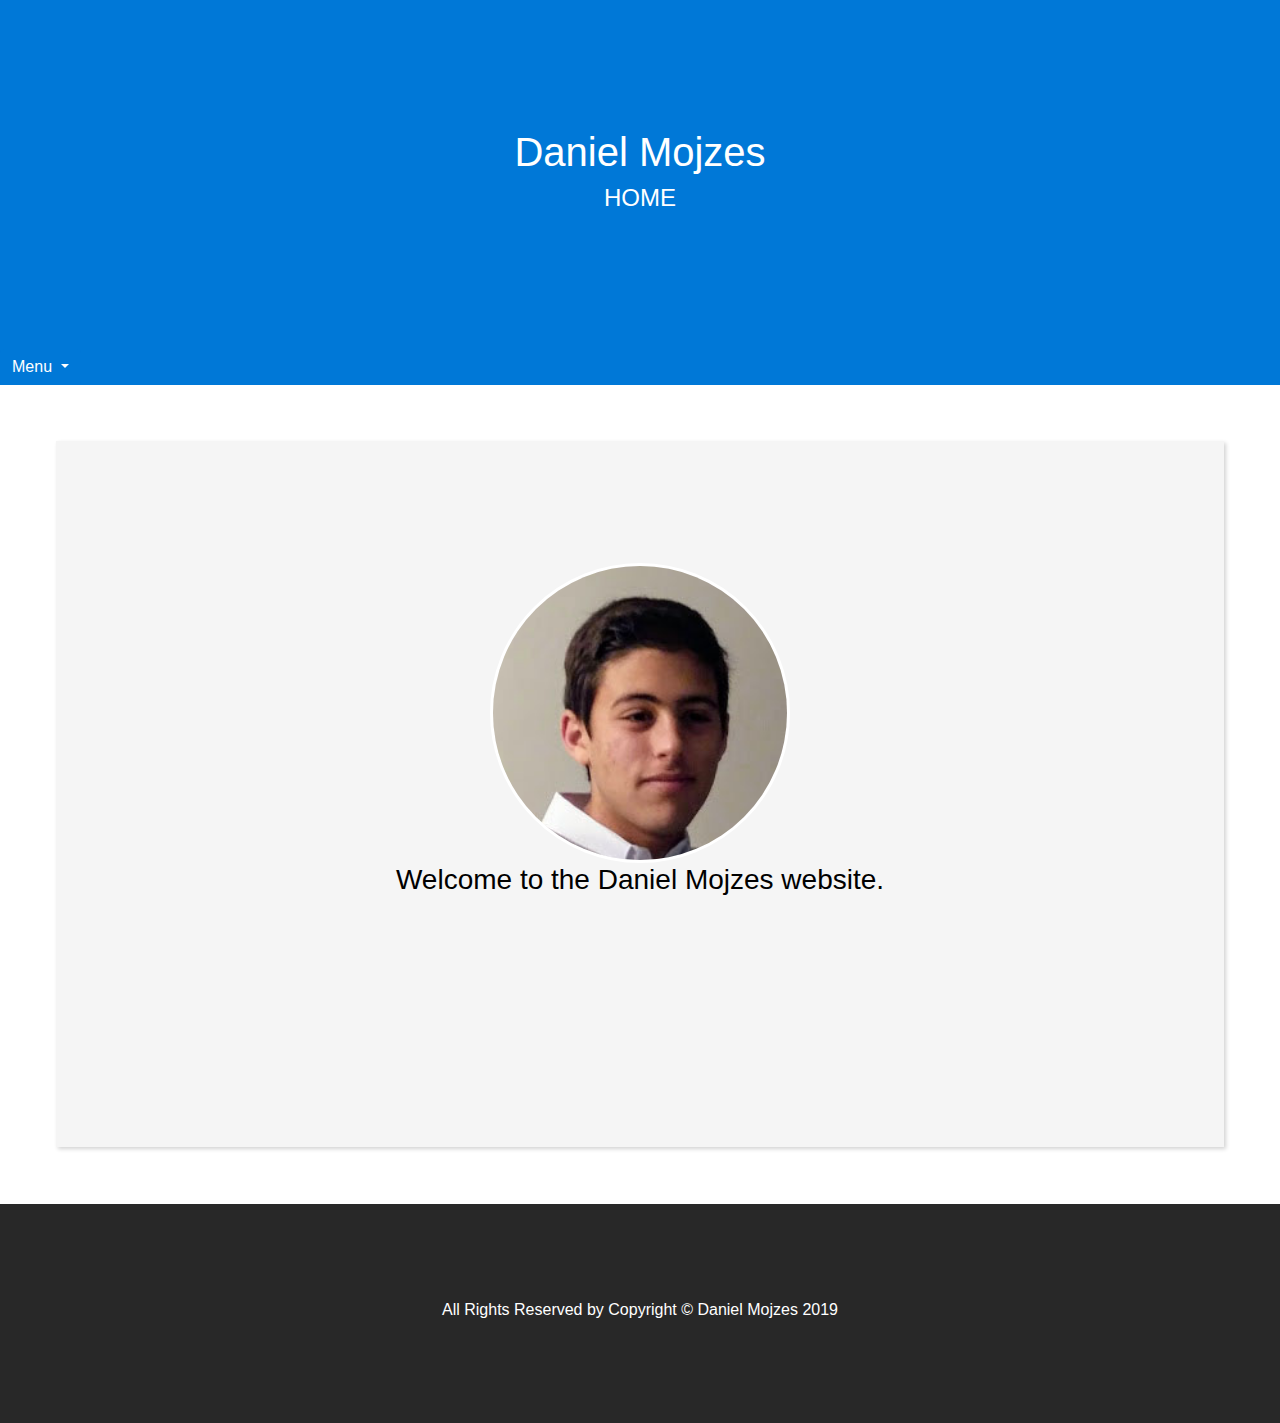
<file: index.html>
<!DOCTYPE html>
<html lang="en">
    <head>
        <meta charset="utf-8">
        <meta name="viewport" content="width=device-width, initial-scale=1, shrink-to-fit=no">

        <link rel="stylesheet" href="https://stackpath.bootstrapcdn.com/bootstrap/4.3.1/css/bootstrap.min.css" integrity="sha384-ggOyR0iXCbMQv3Xipma34MD+dH/1fQ784/j6cY/iJTQUOhcWr7x9JvoRxT2MZw1T" crossorigin="anonymous">
        <script src="https://code.jquery.com/jquery-3.3.1.slim.min.js" integrity="sha384-q8i/X+965DzO0rT7abK41JStQIAqVgRVzpbzo5smXKp4YfRvH+8abtTE1Pi6jizo" crossorigin="anonymous"></script>
        <script src="https://cdnjs.cloudflare.com/ajax/libs/popper.js/1.14.7/umd/popper.min.js" integrity="sha384-UO2eT0CpHqdSJQ6hJty5KVphtPhzWj9WO1clHTMGa3JDZwrnQq4sF86dIHNDz0W1" crossorigin="anonymous"></script>
        <script src="https://stackpath.bootstrapcdn.com/bootstrap/4.3.1/js/bootstrap.min.js" integrity="sha384-JjSmVgyd0p3pXB1rRibZUAYoIIy6OrQ6VrjIEaFf/nJGzIxFDsf4x0xIM+B07jRM" crossorigin="anonymous"></script>
        <link rel="stylesheet" href="styles.css">
        <link rel="stylesheet" href="sass.css">
        <title>Home | Daniel Mojzes</title>
    </head>
    <body>
        <div class="head">
          <h1>Daniel Mojzes</h1>
          <h4>HOME</h4>
        </div>

        <div class="nav">
            <div class="dropdown">
                <button class="btn btn-secondary dropdown-toggle" type="button" id="dropdownMenuButton" data-toggle="dropdown" aria-haspopup="true" aria-expanded="false">
                  Menu
                </button>
                <div class="dropdown-menu" aria-labelledby="dropdownMenuButton">
                    <a class="dropdown-item" href="index.html">Home</a>
                    <a class="dropdown-item" href="about.html">About</a>
                    <a class="dropdown-item" href="projects.html">Projects</a>
                    <a class="dropdown-item" href="qualifications.html">Qualifications</a>
                </div>
            </div>
        </div>

        <div class="main">
          <div class="section">
              <a href="about.html">
                <img class="image" src="Danielsquare.jpg" alt="Daniel Mojzes">
              </a>
              <h3>Welcome to the Daniel Mojzes website.</h3>
          </div>
        </div>

        <div class="foot">
            <h6>All Rights Reserved by Copyright © Daniel Mojzes 2019</h6>
        </div>
    </body>
</html>
</file>
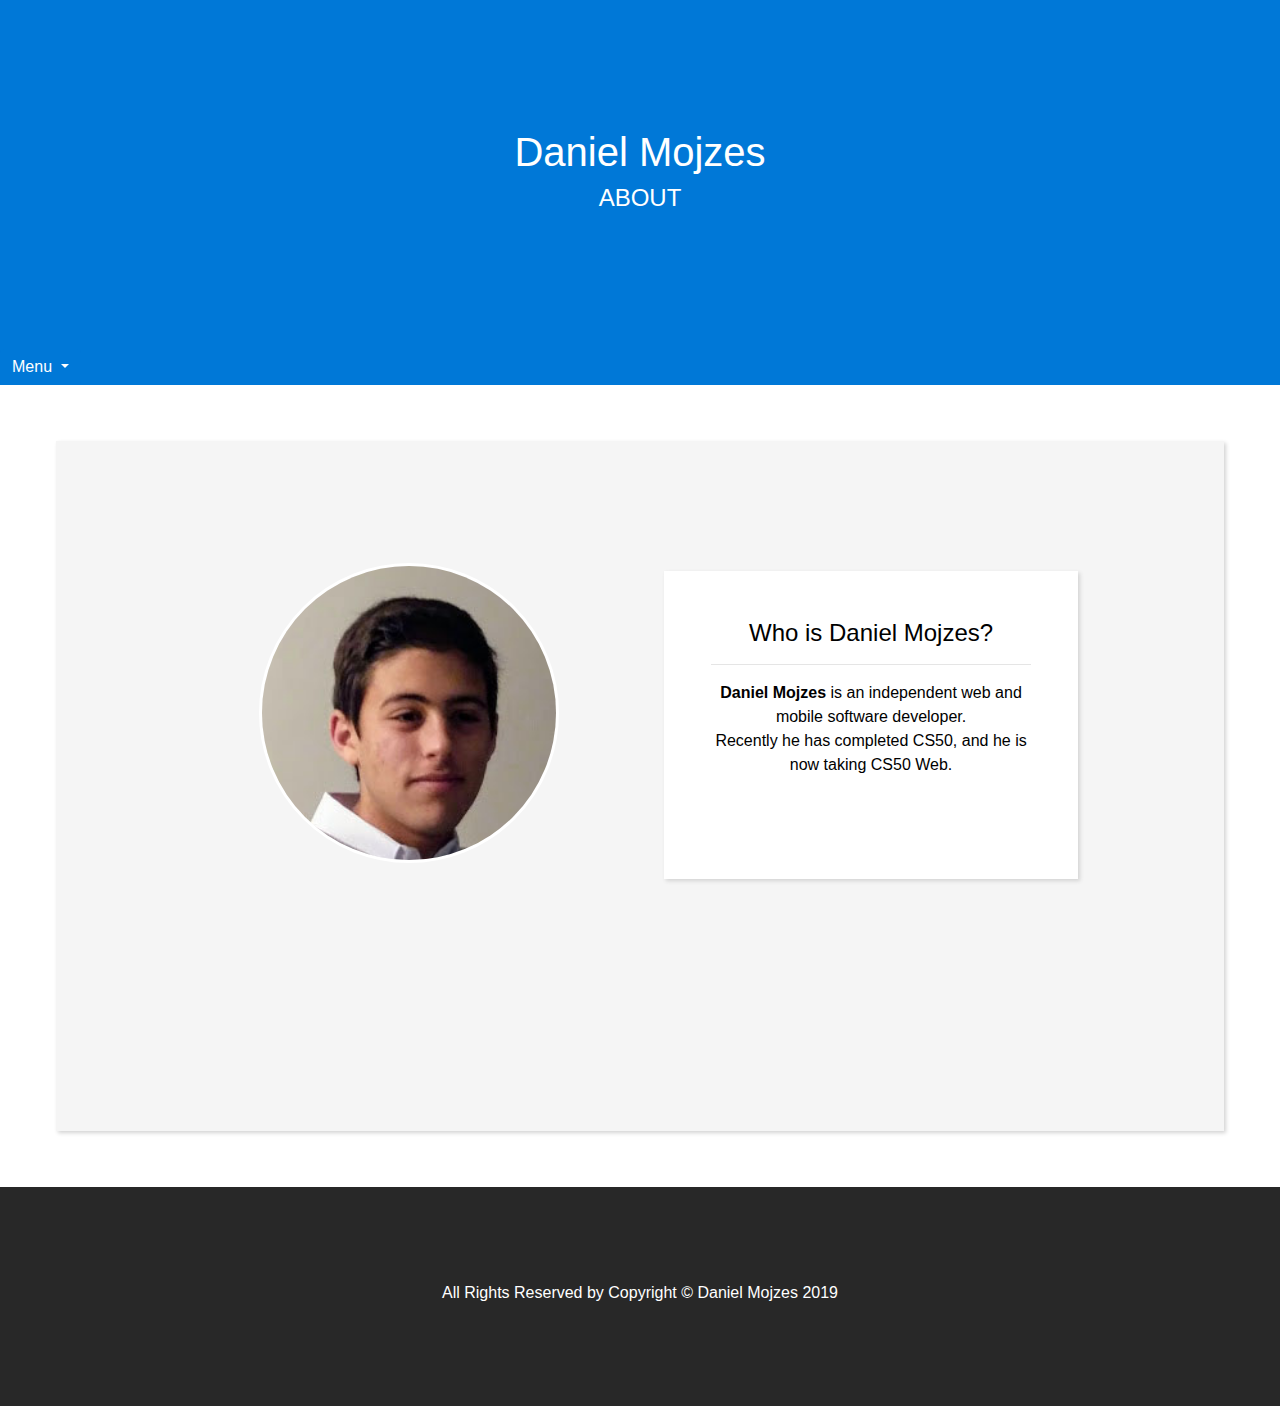
<file: about.html>
<!DOCTYPE html>
<html lang="en">
    <head>
        <meta charset="utf-8">
        <meta name="viewport" content="width=device-width, initial-scale=1, shrink-to-fit=no">

        <link rel="stylesheet" href="https://stackpath.bootstrapcdn.com/bootstrap/4.3.1/css/bootstrap.min.css" integrity="sha384-ggOyR0iXCbMQv3Xipma34MD+dH/1fQ784/j6cY/iJTQUOhcWr7x9JvoRxT2MZw1T" crossorigin="anonymous">
        <script src="https://code.jquery.com/jquery-3.3.1.slim.min.js" integrity="sha384-q8i/X+965DzO0rT7abK41JStQIAqVgRVzpbzo5smXKp4YfRvH+8abtTE1Pi6jizo" crossorigin="anonymous"></script>
        <script src="https://cdnjs.cloudflare.com/ajax/libs/popper.js/1.14.7/umd/popper.min.js" integrity="sha384-UO2eT0CpHqdSJQ6hJty5KVphtPhzWj9WO1clHTMGa3JDZwrnQq4sF86dIHNDz0W1" crossorigin="anonymous"></script>
        <script src="https://stackpath.bootstrapcdn.com/bootstrap/4.3.1/js/bootstrap.min.js" integrity="sha384-JjSmVgyd0p3pXB1rRibZUAYoIIy6OrQ6VrjIEaFf/nJGzIxFDsf4x0xIM+B07jRM" crossorigin="anonymous"></script>
        <link rel="stylesheet" href="styles.css">
        <link rel="stylesheet" href="sass.css">
        <title>About | Daniel Mojzes</title>
    </head>
    <body>
        <div class="head">
          <h1>Daniel Mojzes</h1>
          <h4>ABOUT</h4>
        </div>

        <div class="nav">
            <div class="dropdown">
                <button class="btn btn-secondary dropdown-toggle" type="button" id="dropdownMenuButton" data-toggle="dropdown" aria-haspopup="true" aria-expanded="false">
                  Menu
                </button>
                <div class="dropdown-menu" aria-labelledby="dropdownMenuButton">
                    <a class="dropdown-item" href="index.html">Home</a>
                    <a class="dropdown-item" href="about.html">About</a>
                    <a class="dropdown-item" href="projects.html">Projects</a>
                    <a class="dropdown-item" href="qualifications.html">Qualifications</a>
                </div>
            </div>
        </div>

        <div class="main">
          <div class="section">
          <div class="container">
              <div class="row">
                  <div class="col-sm">
                      <img class="image" src="Danielsquare.jpg" alt="Daniel Mojzes">
                  </div>
                  <div class="col-sm">
                      <div class="section2">
                          <h4>Who is Daniel Mojzes?</h4>
                          <hr>
                          <p><b>Daniel Mojzes</b> is an independent web and mobile software developer. <br>
                          Recently he has completed CS50, and he is now taking CS50 Web.</p>
                      </div>
                  </div>
              </div>
            </div>
            </div>
        </div>

        <div class="foot">
            <h6>All Rights Reserved by Copyright © Daniel Mojzes 2019</h6>
        </div>
    </body>
</html>
</file>
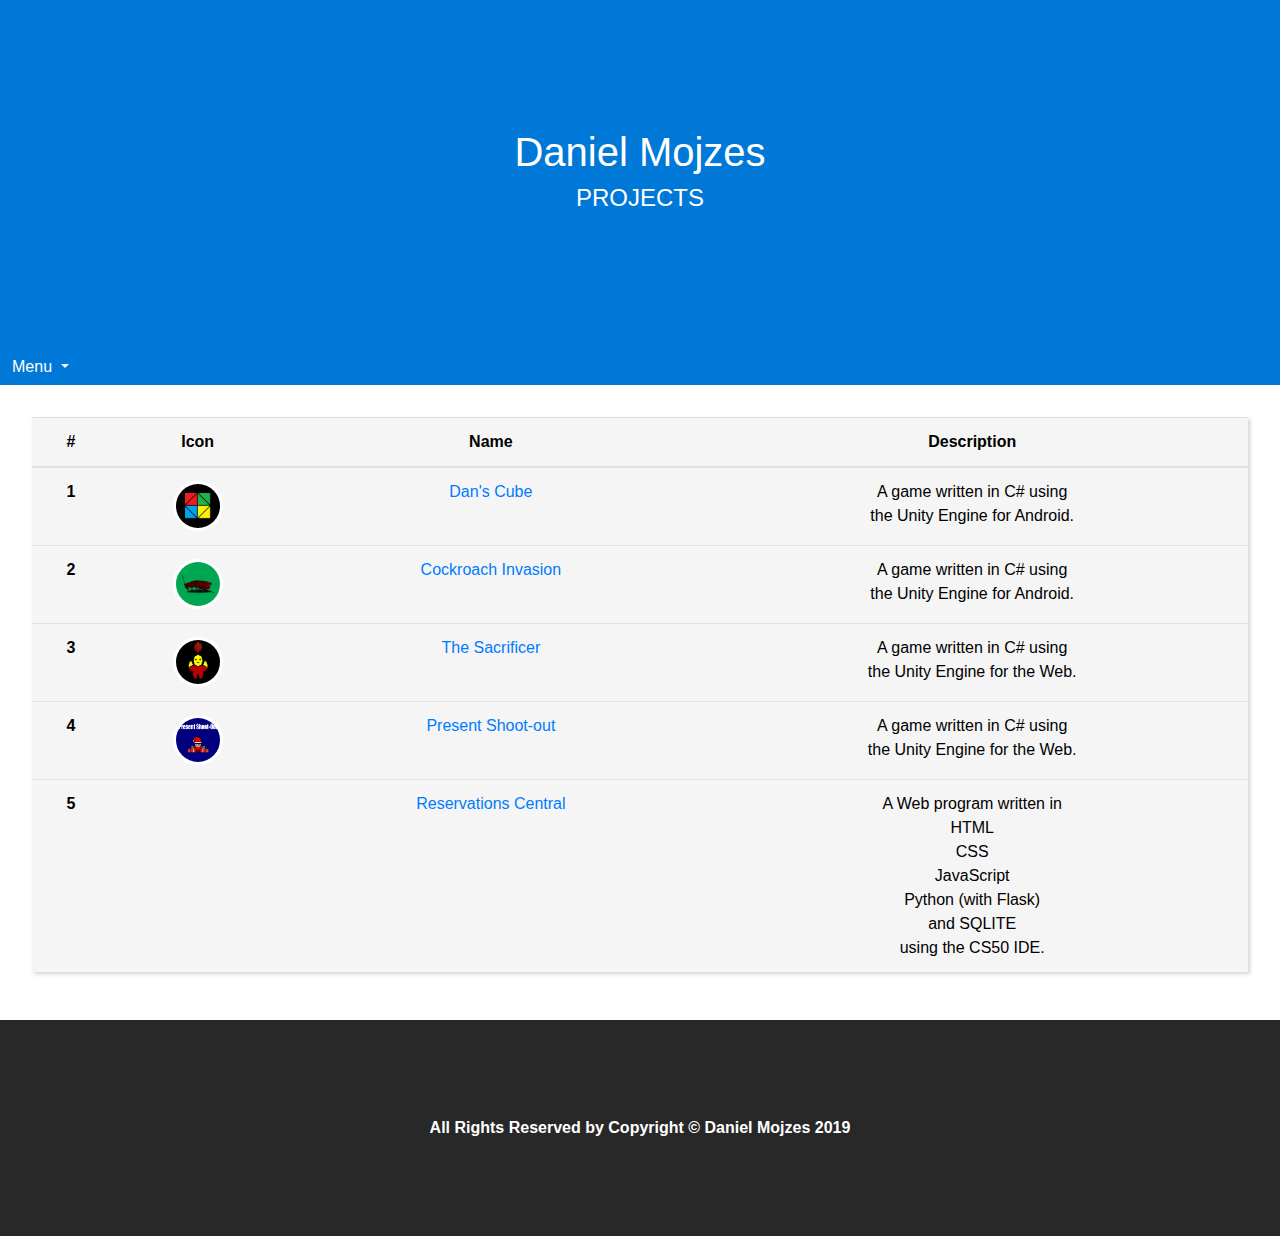
<file: projects.html>
<!DOCTYPE html>
<html lang="en">
    <head>
        <meta charset="utf-8">
        <meta name="viewport" content="width=device-width, initial-scale=1, shrink-to-fit=no">

        <link rel="stylesheet" href="https://stackpath.bootstrapcdn.com/bootstrap/4.3.1/css/bootstrap.min.css" integrity="sha384-ggOyR0iXCbMQv3Xipma34MD+dH/1fQ784/j6cY/iJTQUOhcWr7x9JvoRxT2MZw1T" crossorigin="anonymous">
        <script src="https://code.jquery.com/jquery-3.3.1.slim.min.js" integrity="sha384-q8i/X+965DzO0rT7abK41JStQIAqVgRVzpbzo5smXKp4YfRvH+8abtTE1Pi6jizo" crossorigin="anonymous"></script>
        <script src="https://cdnjs.cloudflare.com/ajax/libs/popper.js/1.14.7/umd/popper.min.js" integrity="sha384-UO2eT0CpHqdSJQ6hJty5KVphtPhzWj9WO1clHTMGa3JDZwrnQq4sF86dIHNDz0W1" crossorigin="anonymous"></script>
        <script src="https://stackpath.bootstrapcdn.com/bootstrap/4.3.1/js/bootstrap.min.js" integrity="sha384-JjSmVgyd0p3pXB1rRibZUAYoIIy6OrQ6VrjIEaFf/nJGzIxFDsf4x0xIM+B07jRM" crossorigin="anonymous"></script>
        <link rel="stylesheet" href="styles.css">
        <link rel="stylesheet" href="sass.css">
        <title>Projects | Daniel Mojzes</title>
    </head>
    <body>
      <div class="head">
        <h1>Daniel Mojzes</h1>
        <h4>PROJECTS</h4>
      </div>

        <div class="nav">
            <div class="dropdown">
                <button class="btn btn-secondary dropdown-toggle" type="button" id="dropdownMenuButton" data-toggle="dropdown" aria-haspopup="true" aria-expanded="false">
                  Menu
                </button>
                <div class="dropdown-menu" aria-labelledby="dropdownMenuButton">
                    <a class="dropdown-item" href="index.html">Home</a>
                    <a class="dropdown-item" href="about.html">About</a>
                    <a class="dropdown-item" href="projects.html">Projects</a>
                    <a class="dropdown-item" href="qualifications.html">Qualifications</a>
                </div>
            </div>
        </div>

        <div class="main">
          <table class="table">
            <thead>
              <tr>
                <th scope="col" id="th">#</th>
                <th scope="col" id="th">Icon</th>
                <th scope="col" id="th">Name</th>
                <th scope="col" id="th">Description</th>
              </tr>
            </thead>
            <tbody>
              <tr>
                <th scope="row" id="th">1</th>
                <td><img class="image2" src="Icon.png" alt="Dan's Cube"></td>
                <td><a href="">Dan's Cube</a></td>
                <td>A game written in C# using<br>the Unity Engine for Android.</td>
              </tr>
              <tr>
                <th scope="row" id="th">2</th>
                <td><img class="image2" src="Icon2.png" alt="Cockroach Invasion"></td>
                <td><a href="">Cockroach Invasion</a></td>
                <td>A game written in C# using<br>the Unity Engine for Android.</td>
              </tr>
              <tr>
                <th scope="row" id="th">3</th>
                <td><img class="image2" src="Icon3.png" alt="The Sacrificer"></td>
                <td><a href="">The Sacrificer</a></td>
                <td>A game written in C# using<br>the Unity Engine for the Web.</td>
              </tr>
              <tr>
                <th scope="row" id="th">4</th>
                <td><img class="image2" src="Icon4.png" alt="Present Shoot-out"></td>
                <td><a href="">Present Shoot-out</a></td>
                <td>A game written in C# using<br>the Unity Engine for the Web.</td>
              </tr>
              <tr>
                <th scope="row" id="th">5</th>
                <td></td>
                <td><a href="https://www.youtube.com/watch?v=lFojAFzm05o">Reservations Central</a></td>
                <td>A Web program written in<br>HTML<br>CSS<br>JavaScript<br>Python (with Flask)<br>and SQLITE<br> using the CS50 IDE.</td>
              </tr>
            </tbody>
          </table>
        </div>

        <div class="foot">
            <b>All Rights Reserved by Copyright © Daniel Mojzes 2019</b>
        </div>
    </body>
</html>
</file>
<file: styles.css>
.head
{
    padding: 10%;
    color: white;
    text-align: center;
}

.main
{
    background-color: white;
    padding: 2.5%;
}

.dropdown-menu > a
{
  color: white;
}

#dropdownMenuButton
{
    color: white;
    border: none;
}

.table
{
  color: black;
  background-color: whitesmoke;
  text-align: center;
  box-shadow: 2px 2px 4px lightgrey;
}

#th
{
  background-color: whitesmoke;
}

td
{
    background-color: whitesmoke;
}

.section2
{
  margin: 2%;
  padding-top: 11%;
  padding-right: 11%;
  padding-left: 11%;
  padding-bottom: 20%;
  color: black;
  background-color: white;
  text-align: center;
  box-shadow: 2px 2px 4px lightgrey;
}

.image
{
    border: 3px solid white;
    border-radius: 50%;
    width: 300px;
    height: 300px;
}

.image2
{
    border: 3px solid white;
    border-radius: 50%;
    margin: 1%;
    width: 50px;
    height: 50px;
}

@media only screen and (max-width: 768px) {
    .image2
    {
        width: 50px;
        height: 50px;
    }

    .image {
      width: 200px;
      height: 200px;
    }
}

.foot
{
    padding: 7.5%;
    color: white;
    background-color: #282828;
    text-align: center;
}
</file>
<file: sass.css>
.head {
  background-color: #0078d7;
}

.nav {
  background-color: #0078d7;
}
.nav .dropdown-menu {
  background-color: #0078d7;
}
.nav .dropdown-menu a:hover {
  background-color: white;
  color: #0078d7;
}

#dropdownMenuButton {
  background-color: #0078d7;
}

.section {
  margin: 2%;
  padding-top: 10%;
  padding-right: 10%;
  padding-bottom: 20%;
  padding-left: 10%;
  color: black;
  background-color: whitesmoke;
  box-shadow: 2px 2px 4px lightgrey;
}

.section {
  text-align: center;
}
/*# sourceMappingURL=sass.css.map */
</file>
